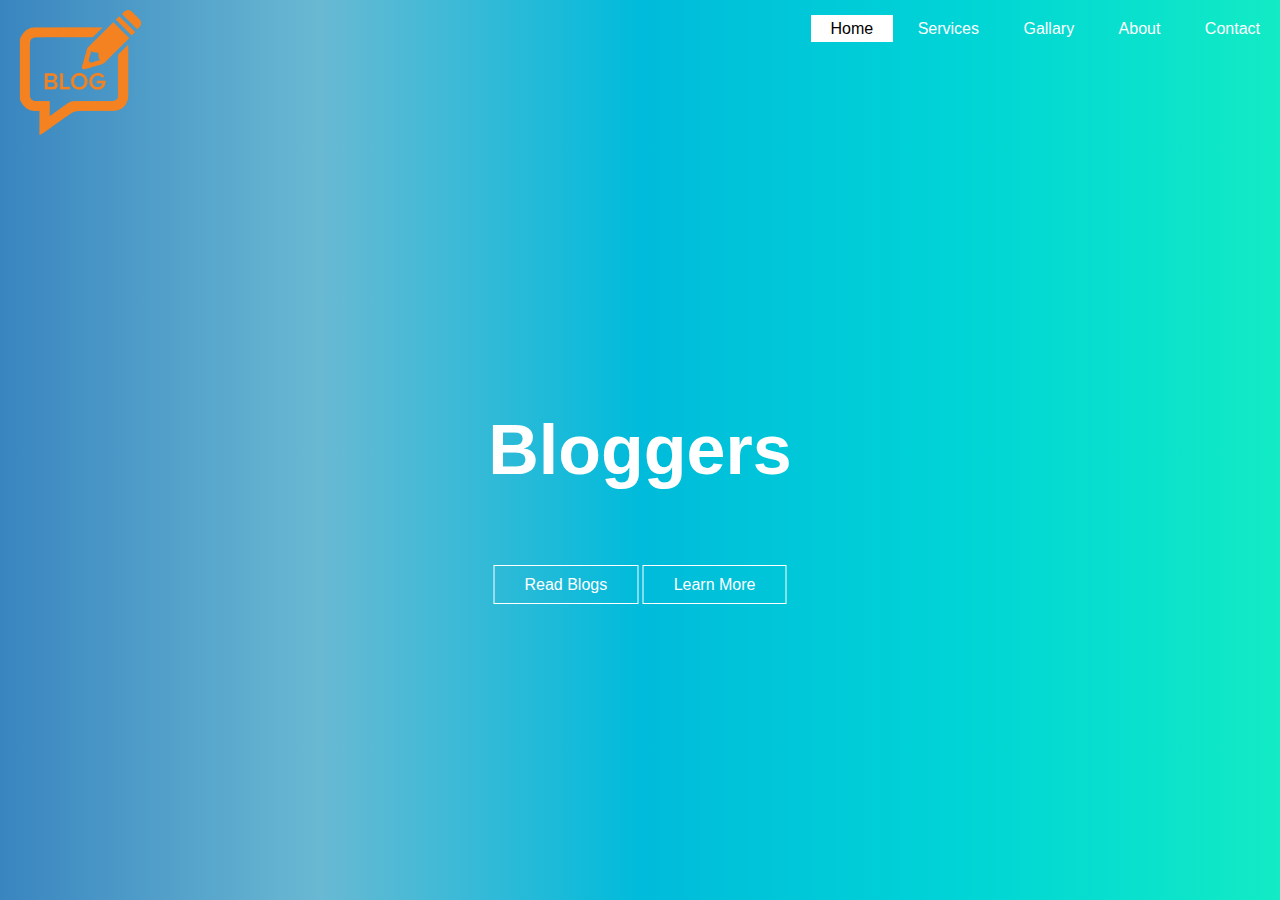
<file: myblog/MyBlogs.html>
<!DOCTYPE html>
<html lang="en">

<head>
    <meta charset="UTF-8">
    <meta name="viewport" content="width=device-width, initial-scale=1.0">
    <meta http-equiv="X-UA-Compatible" content="ie=edge">

    <title>It's a Blog</title>
    <link rel="stylesheet" type="text/css" href="MyBlogs.css">

</head>

<body>
    <header>
        <div class="main">
            <div class="logo">
                <img src="blogtitle.png" alt="">
            </div>
            <ul>
                <li class="active">  <a href="#">Home</a></li>
                <li> <a href="#">Services</a></li>
                <li> <a href="#">Gallary</a></li>
                <li> <a href="#">About</a></li>
                <li> <a href="#">Contact</a></li>
            </ul>

        </div>

        <div class="title">
            <h1>Bloggers</h1>
        </div>
        <div class="button">
            <a href="#" class="btn">Read Blogs</a>
            <a href="#" class="btn">Learn More</a>

        </div>
    </header>
</body>

</html>
</file>
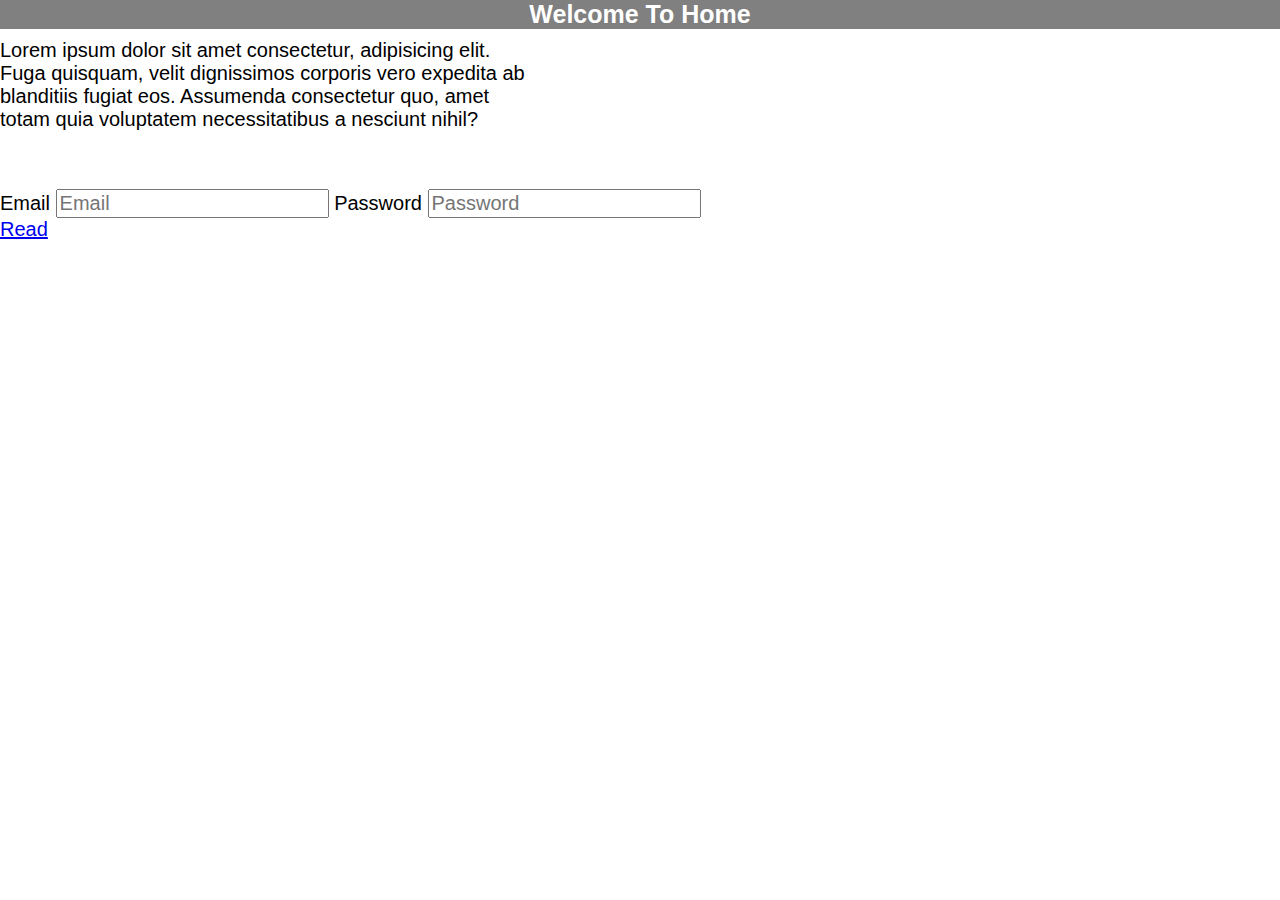
<file: myblog/sample.html>
<!DOCTYPE html>
<html lang="en">

<head>
    <meta charset="UTF-8">
    <meta name="viewport" content="width=device-width, initial-scale=1.0">
    <meta http-equiv="X-UA-Compatible" content="ie=edge">
    <title>LOGIN PAGE</title>
    <link rel="stylesheet" type="text/css" href="style.css">
</head>

<body>
    <header>

        <h1>Welcome To Home</h1>
        <p>Lorem ipsum dolor sit amet consectetur, adipisicing elit. Fuga quisquam, velit dignissimos corporis vero
            expedita ab blanditiis fugiat eos. Assumenda consectetur quo, amet totam quia voluptatem necessitatibus a
            nesciunt nihil?</p>
    </header>
    <div class="main">
        <div class="form">
            <form action="">
                <label for="text">Email</label>
                <input type="text" placeholder="Email">
                <label for="password"> Password</label>
                <input type="password" placeholder="Password">
            </form>

        </div>
        <div id="process">
            <a href="#" class="btn ">Read</a>
        </div>

    </div>


</body>

</html>
</file>
<file: myblog/MyBlogs.css>
*{
    margin: 0;
    padding: 0;
    font-family: Verdana, Geneva, Tahoma, sans-serif;
}

ul{
    float: right;
    list-style-type: none;
    margin-top: 20px;
}

ul li{
    display: inline-block   ;
}
ul li a{
    text-decoration: none;
    color: #fff;
    padding: 5px 20px;
    border: 1px soild transparent;
    transition: 0.6 ease;
}
ul li a:hover{
    background-color: #fff;
    color: #000;
}
ul li.active a{
    background-color: white;
    color: #000;
}

.title{
    position: absolute;
    top: 50%;
    left: 50%;
    transform: translate(-50%, -50%);
}

.title h1{
    color: #fff;
    font-size: 70px;
}
.main{
    max-width: 1300px;
    margin: auto;
}
.logo img{
    float: left;
    width: 150px;
    height: auto;
}
.button{
    position: absolute;
    top: 65%;
    left: 50%;
    transform: translate(-50%, -50%);
    display: inline-block   ;

} 
.btn{
    border: 1px solid #fff;
    padding: 10px 30px;
    color: #fff;
    text-decoration: none;
    transition: 0.6s;
}
.btn:hover{
    background-color: #fff;
    color: #000;
}
body{
    background-image: linear-gradient(to right, #3985c0, #69b9d3, #00bbdb, #00d4d6, #12ebc5);
    background-image: linear-gradient(rgba(0,0,0,69b9d3),rgba(0, 0, 0, 69b9d3));
    
}
</file>
<file: myblog/style.css>
* {
    font-family: Verdana, Geneva, Tahoma, sans-serif;
    font-size: 20px;
    margin: 0;
}

#header main {
    width: 540px;
    height: 240px;
    background: url(blogtitle.png);
}

h1 {
    font-size: 25px;
    text-align: center;
    background-color: gray;
    margin-bottom: 10px;
    color: white;
}

p {
    width: 540px;
    height: 100px;
    margin-bottom: 50px;
    border: 10px;
}
</file>
